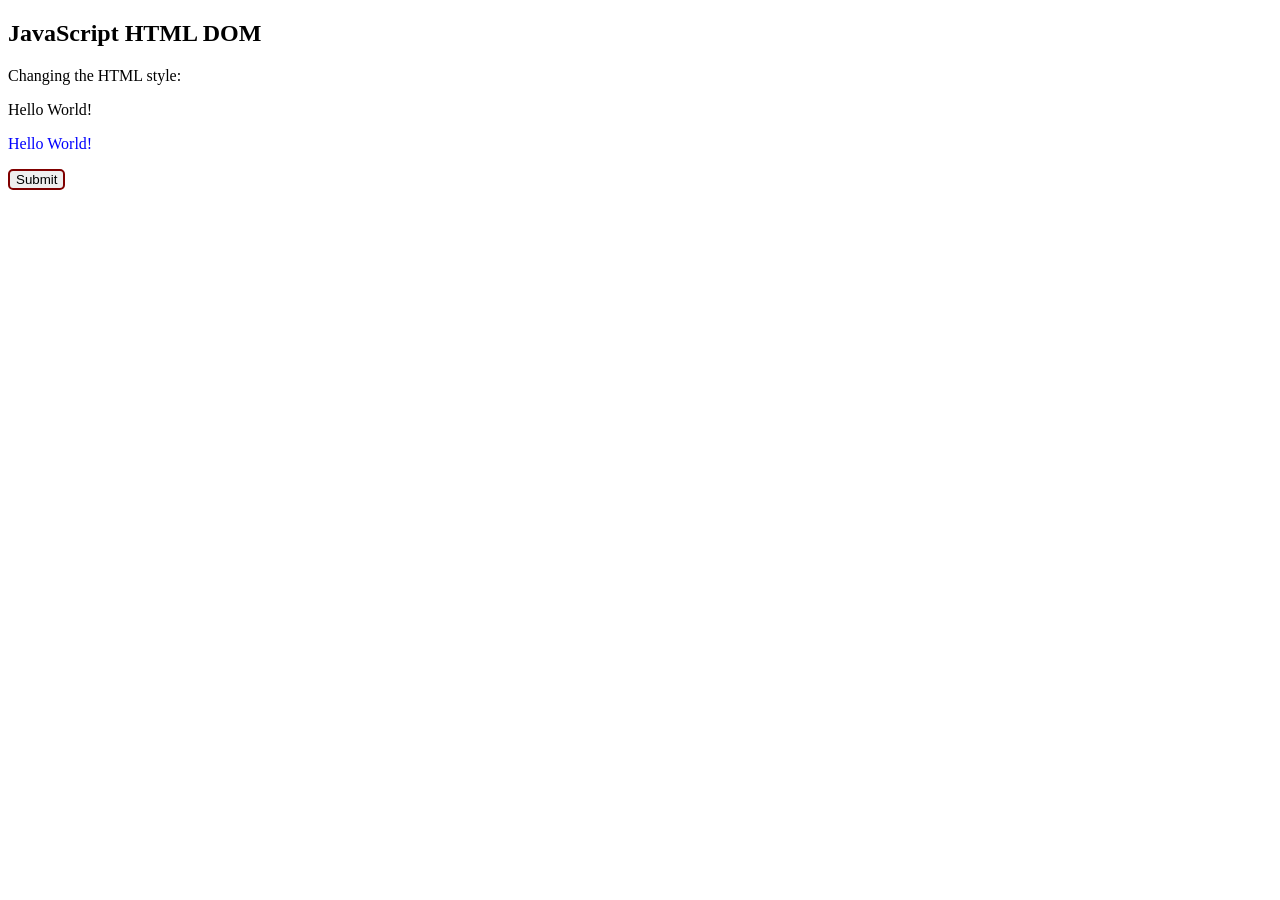
<file: assets/img/W3Schools Tryit Editor_files/saved_resource.html>
<!DOCTYPE html>
<!-- saved from url=(0066)https://www.w3schools.com/js/tryit.asp?filename=tryjs_change_style -->
<html><head><meta http-equiv="Content-Type" content="text/html; charset=UTF-8"></head><body contenteditable="false">

<h2>JavaScript HTML DOM</h2>
<p>Changing the HTML style:</p>

<script>
function getFucked() {
  document.getElementById('p2').style.color = "blue";
}

</script>

<p id="p1">Hello World!</p>
<p id="p2" style="color: blue;">Hello World!</p>

<button onclick="getFucked()" style="border-style: solid; border-radius: 5px; border-color: maroon; border-width: 2px;">Submit</button>







</body></html>
</file>
